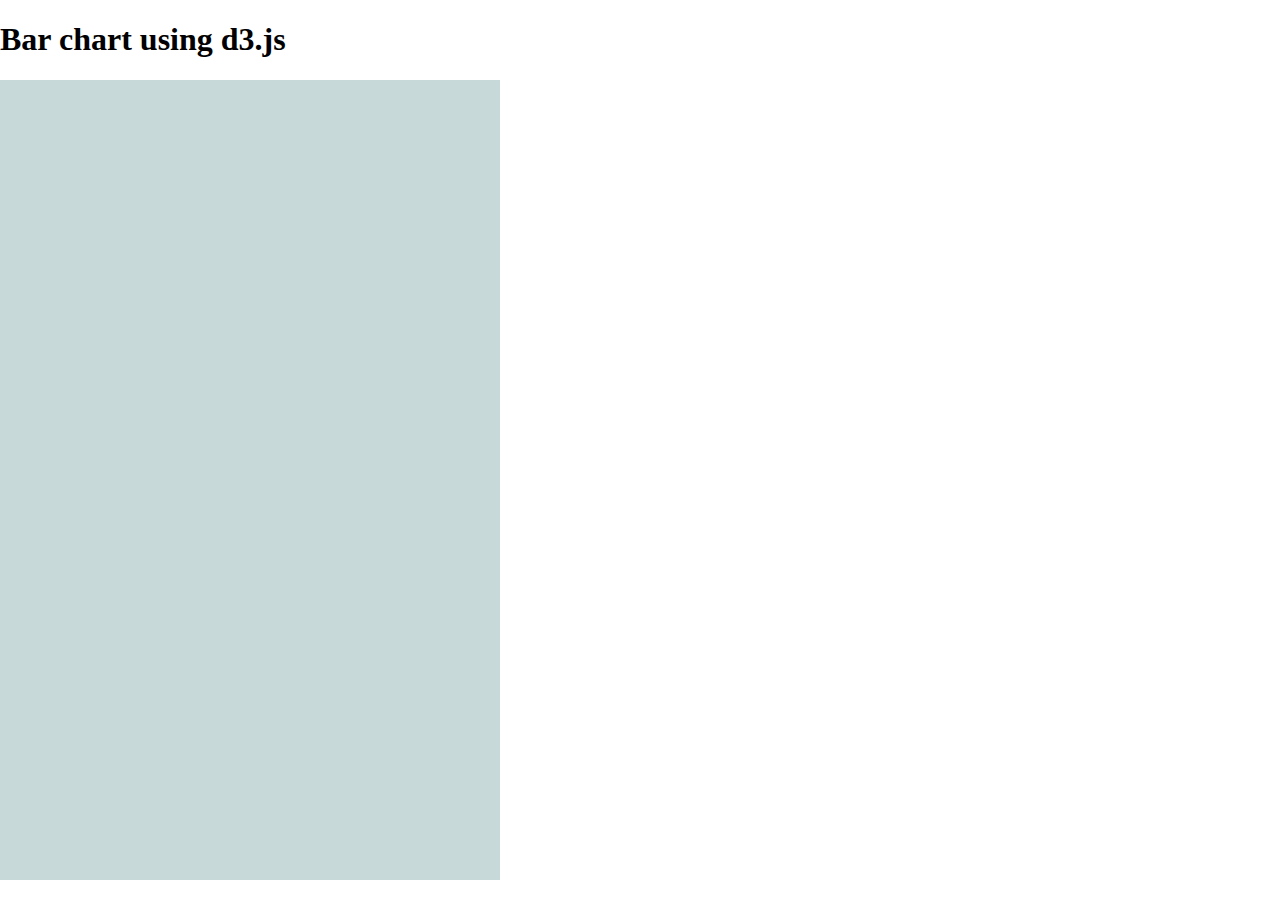
<file: d3js/index.html>
<!DOCTYPE html>
<html>
    <head>
        <link rel="stylesheet" href="index.css">
        <title>Learn D3.js</title>
    </head>
    <body>
        <h1>Bar chart using d3.js</h1>

        <svg width="500" height="800" class="bar-chart"></svg>
        <script src="https://d3js.org/d3.v5.min.js"></script>
        <script src="index.js"></script>
    </body>
</html>
</file>
<file: d3js/index.css>
html, body {
    margin: 0;
    padding: 0;
}
.bar-chart {
    background-color: #C7D9D9;
    }
</file>
